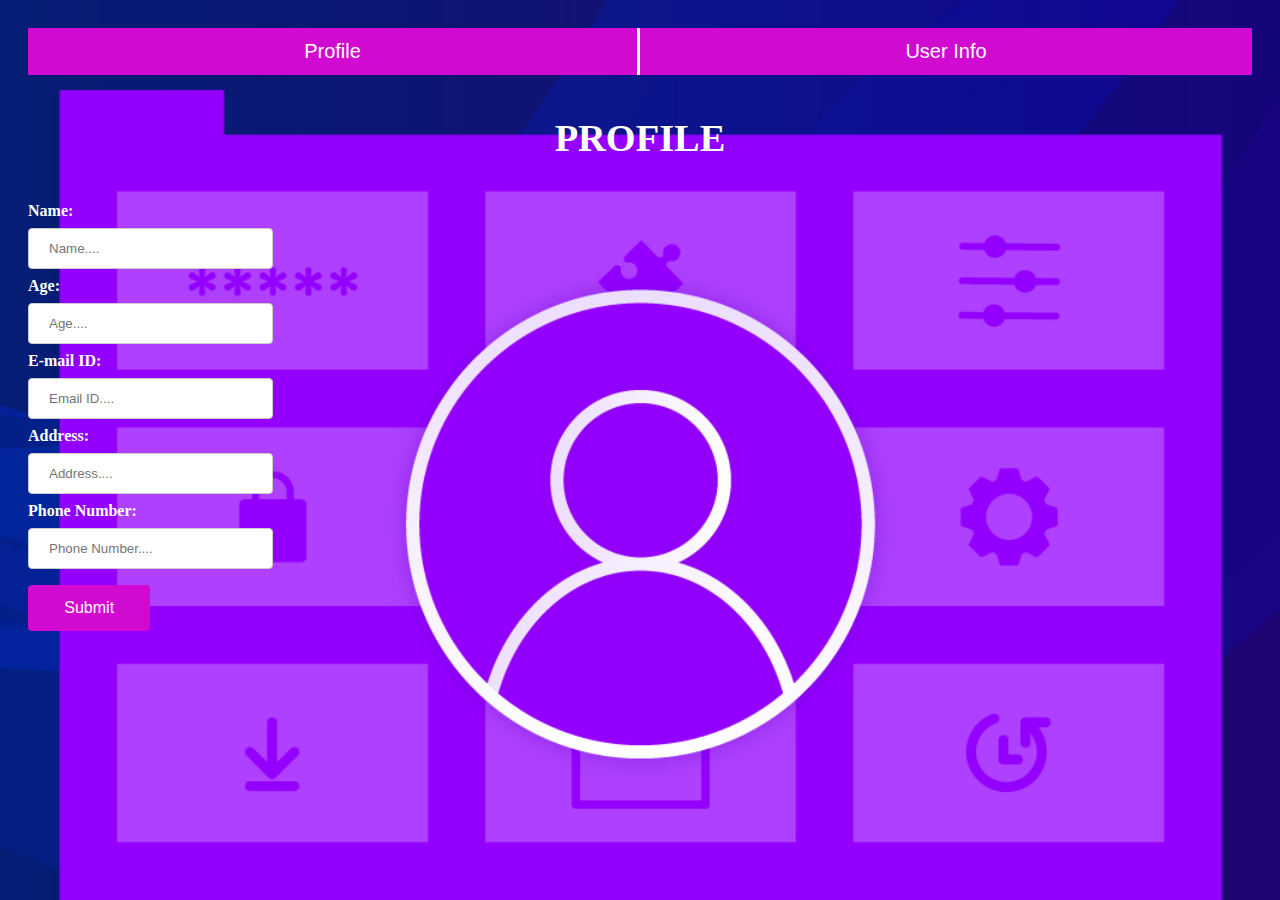
<file: Profile.html>
<!DOCTYPE HTML>
<html>
    <head>
        <title>
            Data Collection
        </title>
        <link rel="stylesheet" href="styles/profile.css">
    </head>
    <body><div class="navbar"><a href="Profile.html"><button class="navbtn" id="navbtn1">Profile</button></a><a href="userinfo.html"><button class="navbtn" id="navbtn2">User Info</button></a></div>
        <center><h1><span style="font-size: larger;">PROFILE</span></h1></center>
        <div id="form1">
            <form>
              <label for="name"><b>Name:</b></label><br>
              <input type="text" id="name" name="name" placeholder="Name...." required><br>

              <label for="age"><b>Age:</b></label><br>
              <input type="number" id="age" name="age" placeholder="Age...." required><br>

              <label for="email"><b>E-mail ID:</b></label><br>
              <input type="text" id="email" name="email" placeholder="Email ID...." required><br>

              <label for="address"><b>Address:</b></label><br>
              <input type="text" id="address" name="address" placeholder="Address...." required><br>

              <label for="phone"><b>Phone Number:</b></label><br>
              <input type="number" id="phone" name="phone" placeholder="Phone Number...." required><br>
            
              <input type="submit" id="btn" value="Submit">
            </form>
        </div>
          <script src="scripts/profile.js"></script>
    </body>
</html>
</file>
<file: styles/profile.css>
*{
    box-sizing: border-box;
}
input[type=text], input[type=number] {
  width: 20%;
  padding: 12px 20px;
  margin: 8px 0;
  display: inline-block;
  border: 1px solid #ccc;
  border-radius: 4px;
  box-sizing: border-box;
}

#navbtn1{
    border-right-style: solid;
}

.navbtn{
    background-color: rgb(209, 10, 209);
  border: none;
  color: white;
  padding: 12px 25px;
  text-align: center;
  text-decoration: none;
  display: inline-block;
  font-size: 20px;
  width:50%;
  cursor: pointer;
}

input[type=text]:hover, input[type=number]:hover{
    background-color: lightblue;
}

input[type=submit] {
  width: 10%;
  background-color: rgb(209, 10, 209);
  color: white;
  padding: 14px 20px;
  margin: 8px 0;
  font-size: medium;
  border: none;
  border-radius: 4px;
  cursor: pointer;
}

input[type=submit]:hover {
  background-color: blue;
}

div {
  border-radius: 5px;
  padding: 20px;
}
body{
    background-position: center;
  background-repeat: no-repeat;
  background-size: contain;
    color: white;
}
html { 
    background: url(../images/background.jpg) no-repeat 
      center center fixed; 
    -webkit-background-size: cover;
    -moz-background-size: cover;
    -o-background-size: cover;
    background-size: cover;
  }
</file>
